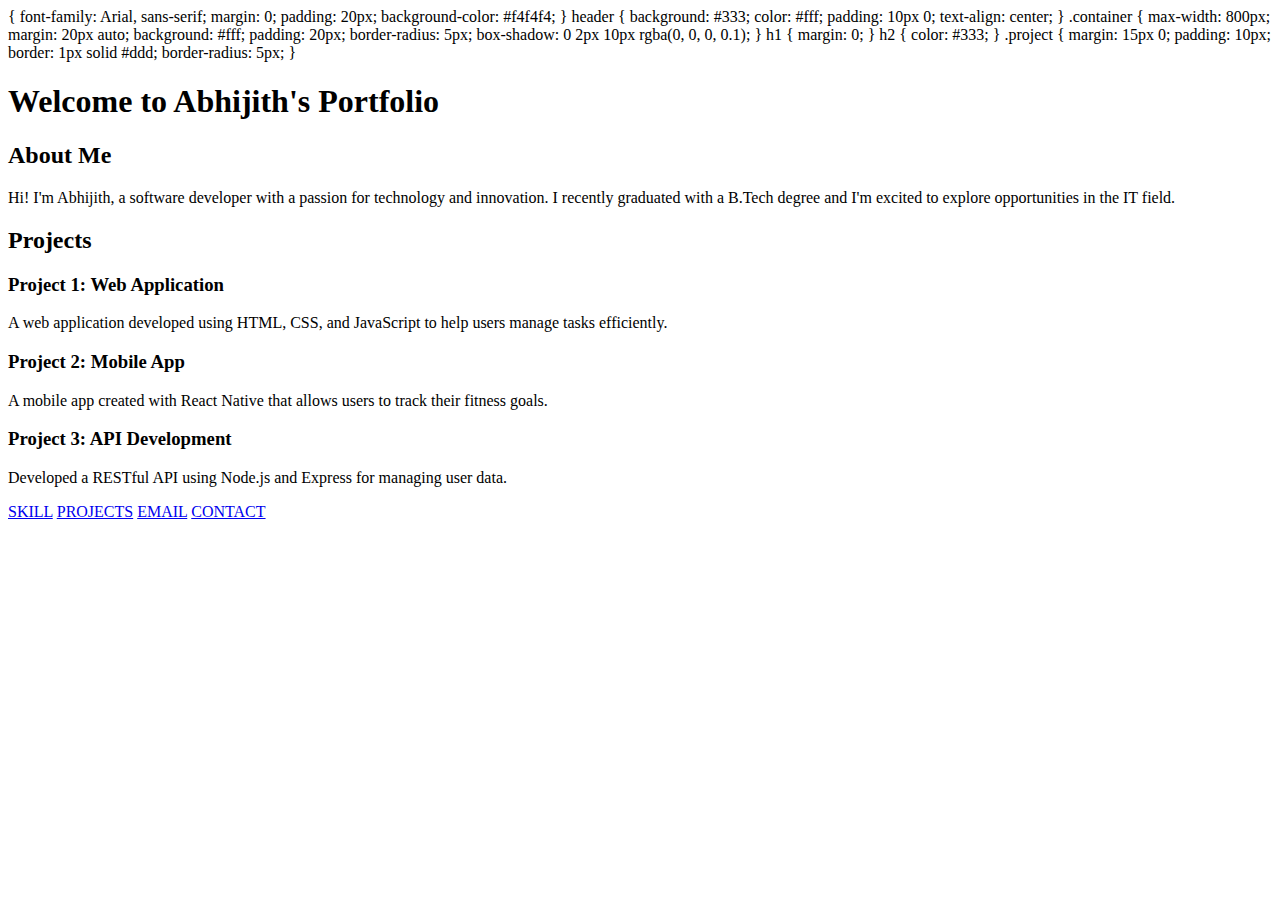
<file: index.html>
<!DOCTYPE html>
<html lang="en">
<head>
    <meta charset="UTF-8">
    <meta http-equiv="X-UA-Compatible" content="IE=edge">
    <meta name="viewport" content="width=device-width, initial-scale=1.0">
    <title>About me</title>
    <link rel="shortcut icon" href="IMG_20220720_001820_935.jpg" type="image/x-icon">
</head>
<body>{
    font-family: Arial, sans-serif;
    margin: 0;
    padding: 20px;
    background-color: #f4f4f4;
}
header {
    background: #333;
    color: #fff;
    padding: 10px 0;
    text-align: center;
}
.container {
    max-width: 800px;
    margin: 20px auto;
    background: #fff;
    padding: 20px;
    border-radius: 5px;
    box-shadow: 0 2px 10px rgba(0, 0, 0, 0.1);
}
h1 {
    margin: 0;
}
h2 {
    color: #333;
}
.project {
    margin: 15px 0;
    padding: 10px;
    border: 1px solid #ddd;
    border-radius: 5px;
}
</style>
</head>
<body>
<header>
<h1>Welcome to Abhijith's Portfolio</h1>
</header>
<div class="container">
<h2>About Me</h2>
<p>Hi! I'm Abhijith, a software developer with a passion for technology and innovation. I recently graduated with a B.Tech degree and I'm excited to explore opportunities in the IT field.</p>

<h2>Projects</h2>
<div class="project">
    <h3>Project 1: Web Application</h3>
    <p>A web application developed using HTML, CSS, and JavaScript to help users manage tasks efficiently.</p>
</div>
<div class="project">
    <h3>Project 2: Mobile App</h3>
    <p>A mobile app created with React Native that allows users to track their fitness goals.</p>
</div>
<div class="project">
    <h3>Project 3: API Development</h3>
    <p>Developed a RESTful API using Node.js and Express for managing user data.</p>
</div>
</div>
    <nav>
        <a href="home.html">SKILL</a>
        <a href="colloboration.html" target="_blank">PROJECTS</a>
        <a href="socials.html" target="_blank">EMAIL</a>
        <a href="about.html" target="_blank">CONTACT</a></NAV>
</body>
</html>
</file>
